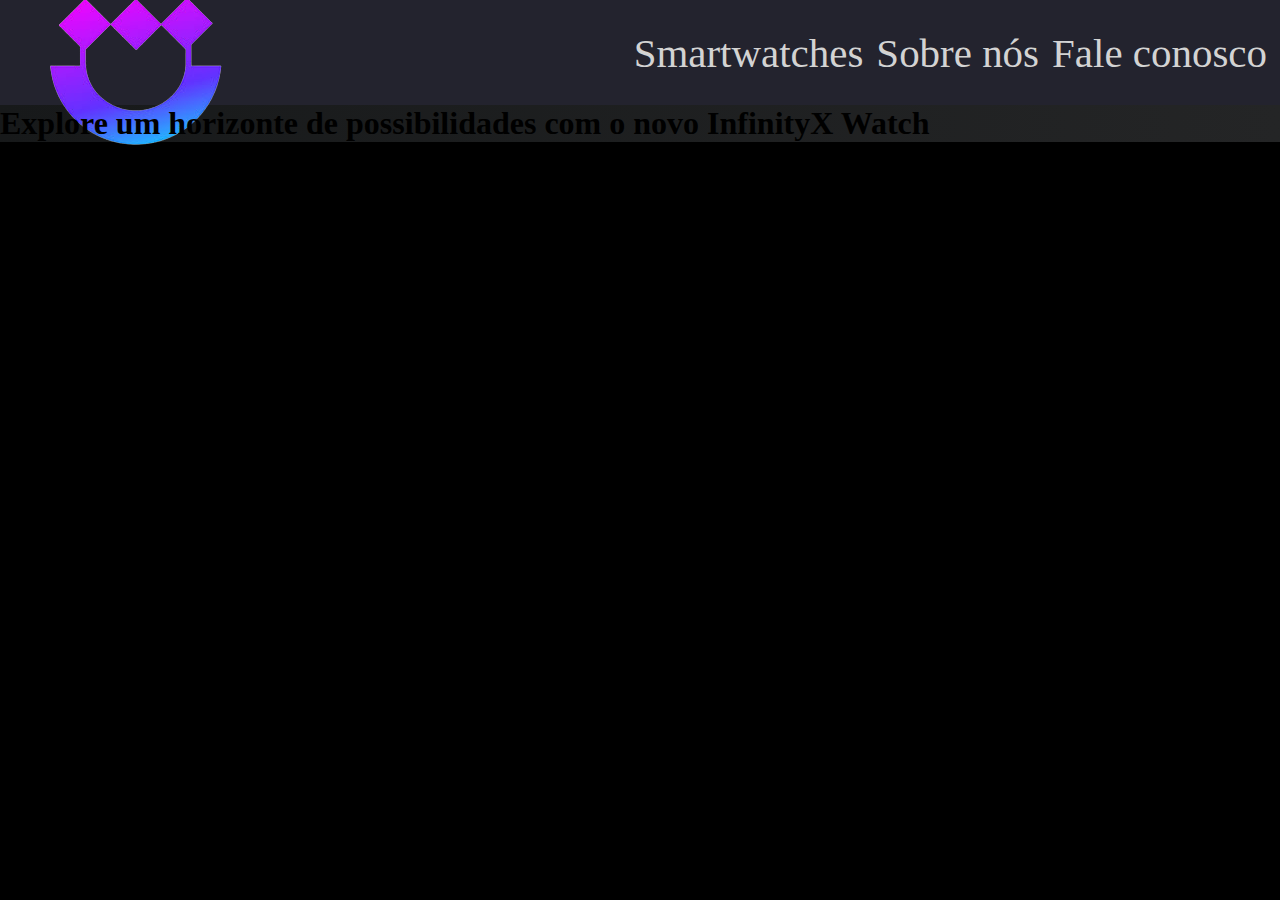
<file: index.html>
<!DOCTYPE html>
<html lang="pt-br">
<head>
    <meta charset="UTF-8">
    <meta name="viewport" content="width=device-width, initial-scale=1.0">
    <title>Nexusfy</title>
    <!-- Favicon -->
    <link rel="shortcut icon" href="imagens/favicon_nexusfy.png" type="image/x-icon">
    <!-- Media Queries -->
    <link rel="stylesheet" href="estilos/style.css"> <!-- MQ Mobile -->
    <link rel="stylesheet" href="estilos/mediaqueries.css"> <!-- Demais MQ's -->
</head>
<body>
    <header>
        <div class="container">

            <div id="logo">
                <a href="index.html"><img src="/imagens/logo_nexusfy.png" alt="logo_nexusfy"></a>
            </div>

            <nav>
                <a href="#">Smartwatches</a>
                <a href="#">Sobre nós</a>
                <a href="#">Fale conosco</a>
            </nav>
        </div>
    </header>

    <main>
        <div id="principal">
            <h1>Explore um horizonte de possibilidades com o novo InfinityX Watch</h1>
            <div id="cta_principal">

            </div>
            <div id="imagem">

            </div>
        </div>
    </main>

    <footer>

    </footer>
</body>
</html>
</file>
<file: estilos/style.css>
@charset "UTF-8";

/* Media Query Mobile */

@font-face {
    font-family: Aboveregular;
    src: url(../fontes/AboveDemoRegular-lJMd.ttf)
    format('truetype');
    font-weight: normal;
    font-style: normal;
}

@font-face {
    font-family: Neoteric;
    src: url(../fontes/Neoteric-32A8.ttf)
    format('truetype');
    font-weight: normal;
    font-style: normal;
}

:root {
    --fonte_arial: 'Arial, Helvetica, sans-serif';
    --fonte_above_regular: 'Aboveregular';
    --fonte_neoteric: 'Neoteric';

    --cor1: #3C24F2;
    --cor2: #5C0AFF;
    --cor3: #75FFED;
    --cor4: #CA26FC;
    --cor5: #EF24F2;
    --cor6: #23232e;
}

* {
    padding: 0px;
    margin: 0px;
    box-sizing: border-box;
}

/* Header começo */
header {
    background-color: var(--cor6);
    height: 105px;
}

.container {
    display: flex;
    flex-direction: row;
    align-items: center;

    height: 105px;
}

#logo {
    margin-right: 30px;
}

nav {
    width: 85vw;

    display: flex;
    justify-content: flex-end;
    align-items: center;
}

nav a {
    color: lightgray;
    text-decoration: none;
    margin-right: 13px;
    font-size: 3.2vw;
}

nav a:hover {
    color: white;
}
/* Header fim */

/* Body começo */
body {
    width: 100vw;
    height: 100vh;

    background-color: #000000;
}
/* Body fim */

/* Div principal */
#principal {
    background-image: linear-gradient(to right, #17191A, #242526);
}
</file>
<file: estilos/mediaqueries.css>
@charset "UTF-8";
</file>
